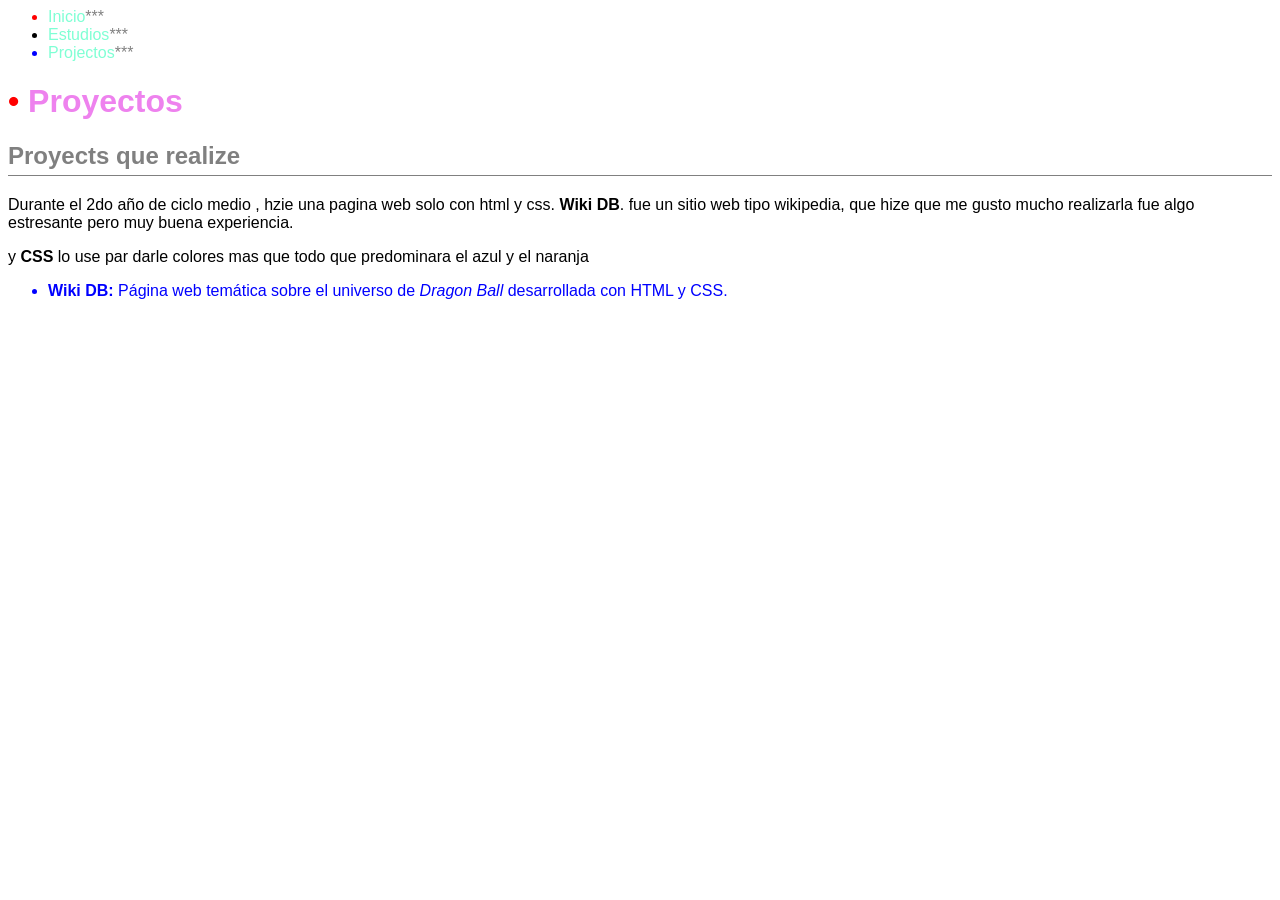
<file: projectes.html>
<html xmlns="http://www.w3.org/1999/xhtml">
   <head>
       <meta charset="UTF-8">
       <title>Principal</title>
       <link rel="stylesheet" href="global.css">
   </head>
   <nav>
    <!--Solo copie y pegue el codigo de index y modifique algunas cosas-->
    <!--8.- Primera versión del nav-->
  <ul>
    <li><a href="index.html">Inicio</a></li>
    <li><a href="estudis.html">Estudios</a></li>
    <li><a href="projectes.html">Projectos</a></li>
  </ul>
</nav>
   <body>    
    <!--1.-Titulo-->
       <h1>Proyectos</h1>

       <!-- 2. Subtítulo (<h2>) para el proyecto -->
       <h2>Proyects que realize</h2>

<!-- 3. Párrafos (<p>) explicando el proyecto -->
<p>
    Durante el 2do año de ciclo medio , hzie una pagina web solo con html y css.
    <strong>Wiki DB</strong>. fue un sitio web tipo wikipedia, que hize que me gusto mucho realizarla fue algo estresante
    pero muy buena experiencia.
</p>
<p>
    y <strong>CSS</strong> lo use par darle colores mas que todo que predominara el azul y el naranja
</p>

<!-- 4. Lista desordenada (<ul>) con el proyecto -->
<ul>
    <li><strong>Wiki DB:</strong> Página web temática sobre el universo de <em>Dragon Ball</em> desarrollada con HTML y CSS.</li>
</ul>
</file>
<file: global.css>
body {
    font-family: Arial, sans-serif;
}


h1 {
    color: violet;
}

h2{
    color: gray;
    border-bottom: 1px solid gray;
    padding-bottom: 5px;
}

a{
    color: aquamarine;
    text-decoration: none;
}

a:hover{
    text-decoration: line-through;
    color: yellow;
}

#habilidades {
    list-style-type: circle;
    color: green;
}

p.parrafo {
    background-color: orange;
}   

li:first-child {
    color: red;
}

li:last-child {
    color: blue;
}
#habilidades > li {
    margin-bottom: 10px;
    color: green;
}

h1::before {
    content: "• ";
    color: red;
}

a::after {
    content: "***";
    color: gray;
}
</file>
